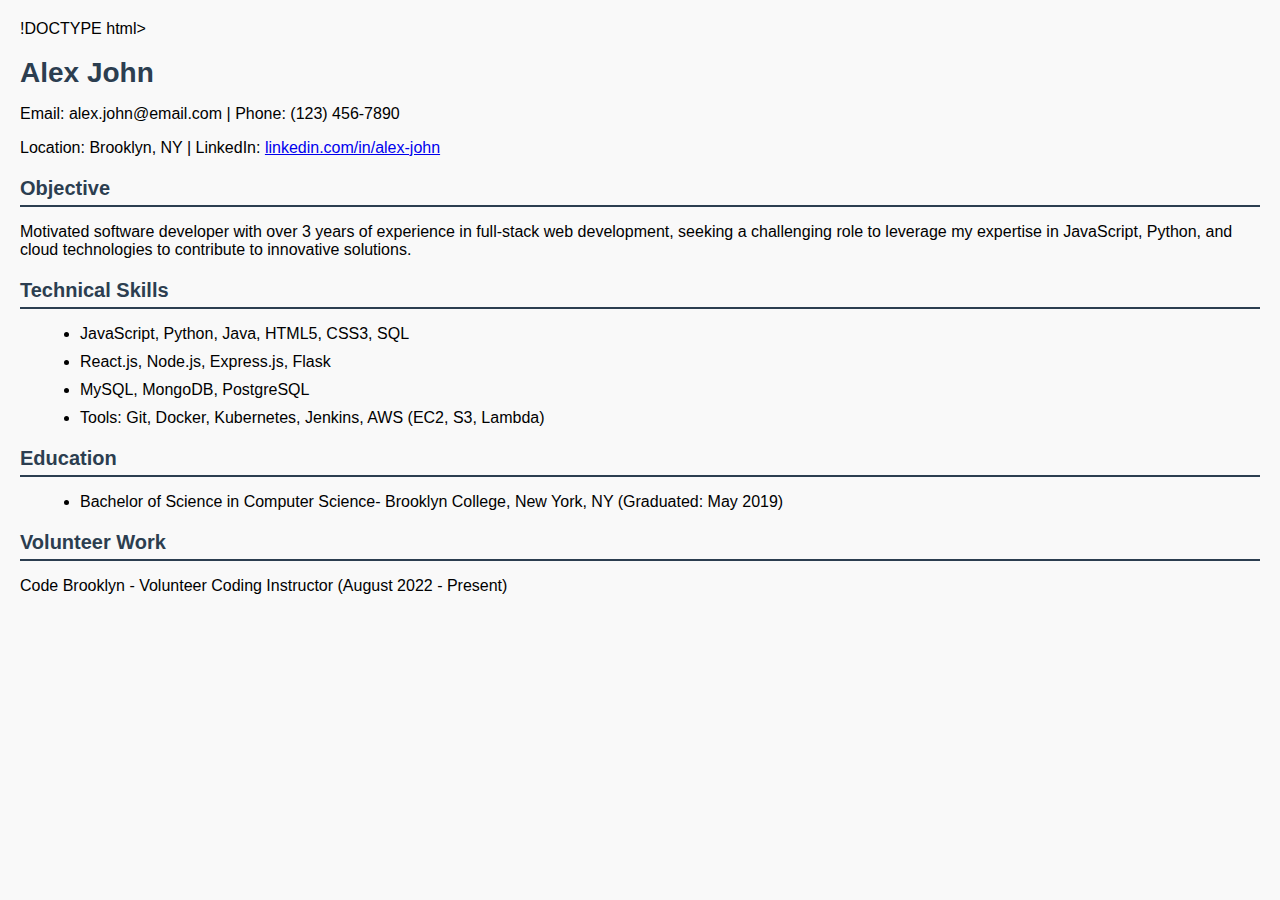
<file: Resume.html>
!DOCTYPE html>

<html lang =“en”>
<head>
    <meta charset=“utf-8”>      
    <title> INSIDE MY WORLD</title>
    <style>
        body{
        font-family: Arial, sans-serif;
        background-color: #f9f9f9;
        margin: 20px;
        padding: 0;
    }

    h1, h2 {
        color: #2c3e50;
        margin-bottom: 5px;
    }

    h1 {
        font-size: 28px;
        margin-bottom: 5px;
    }

    h2 {
        font-size: 20px;
        margin-top: 20px;
        border-bottom: 2px solid #2c3e50;
        padding-bottom: 5px;
    }

    
       
    ul li {
        margin-bottom: 10px;
    }

    .skill-list, .education-list {
        margin-left: 20px;
    }
    </style> 
    
</head>

<body>

<h1> Alex John</h1>

    <p>Email: alex.john@email.com | Phone: (123) 456-7890</p>
    <p>Location: Brooklyn, NY | LinkedIn: <a href="https://linkedin.com/in/alex-john">linkedin.com/in/alex-john</a></p>


    <h2>Objective</h2>
    <p>Motivated software developer with over 3 years of experience in full-stack web development, seeking a challenging role to leverage my expertise in JavaScript, Python, and cloud technologies to contribute to innovative solutions.</p>


    <h2>Technical Skills</h2>
    <ul class="skill-list">
        <li>JavaScript, Python, Java, HTML5, CSS3, SQL</li>
        <li> React.js, Node.js, Express.js, Flask</li>
        <li>MySQL, MongoDB, PostgreSQL</li>
        <li>Tools: Git, Docker, Kubernetes, Jenkins, AWS (EC2, S3, Lambda)</li>
    </ul>


    <h2>Education</h2>
    <ul class="education-list">
        <li>Bachelor of Science in Computer Science- Brooklyn College, New York, NY (Graduated: May 2019)</li>
    </ul>


    <h2>Volunteer Work</h2>
    <p>Code Brooklyn - Volunteer Coding Instructor (August 2022 - Present)</p>



</body>
</html>
</file>
